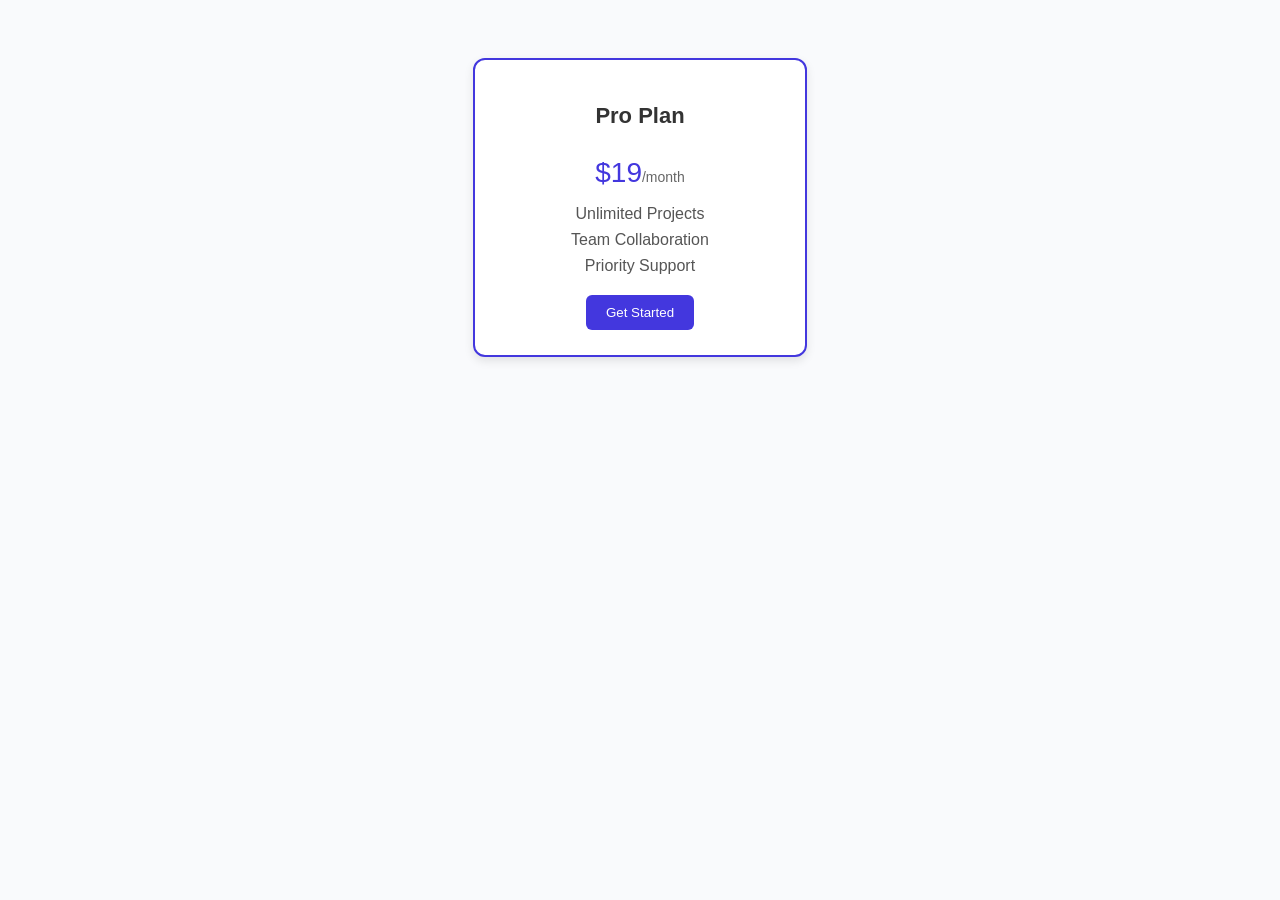
<file: css practice/plancard.html>
<!DOCTYPE html>
<html lang="en">
<head>
  <meta charset="UTF-8">
  <meta name="viewport" content="width=device-width, initial-scale=1.0">
  <link rel="stylesheet" type="text/css" href="plan_card_style.css">
  <title>Document</title>
</head>
<body>
  <div class="plan plan--highlighted">
  <h2 class="plan__title">Pro Plan</h2>
  <p class="plan__price">$19<span>/month</span></p>

  <ul class="plan__features">
    <li class="plan__feature">Unlimited Projects</li>
    <li class="plan__feature">Team Collaboration</li>
    <li class="plan__feature">Priority Support</li>
  </ul>

  <button class="plan__button">Get Started</button>
</div>
</body>
</html>
</file>
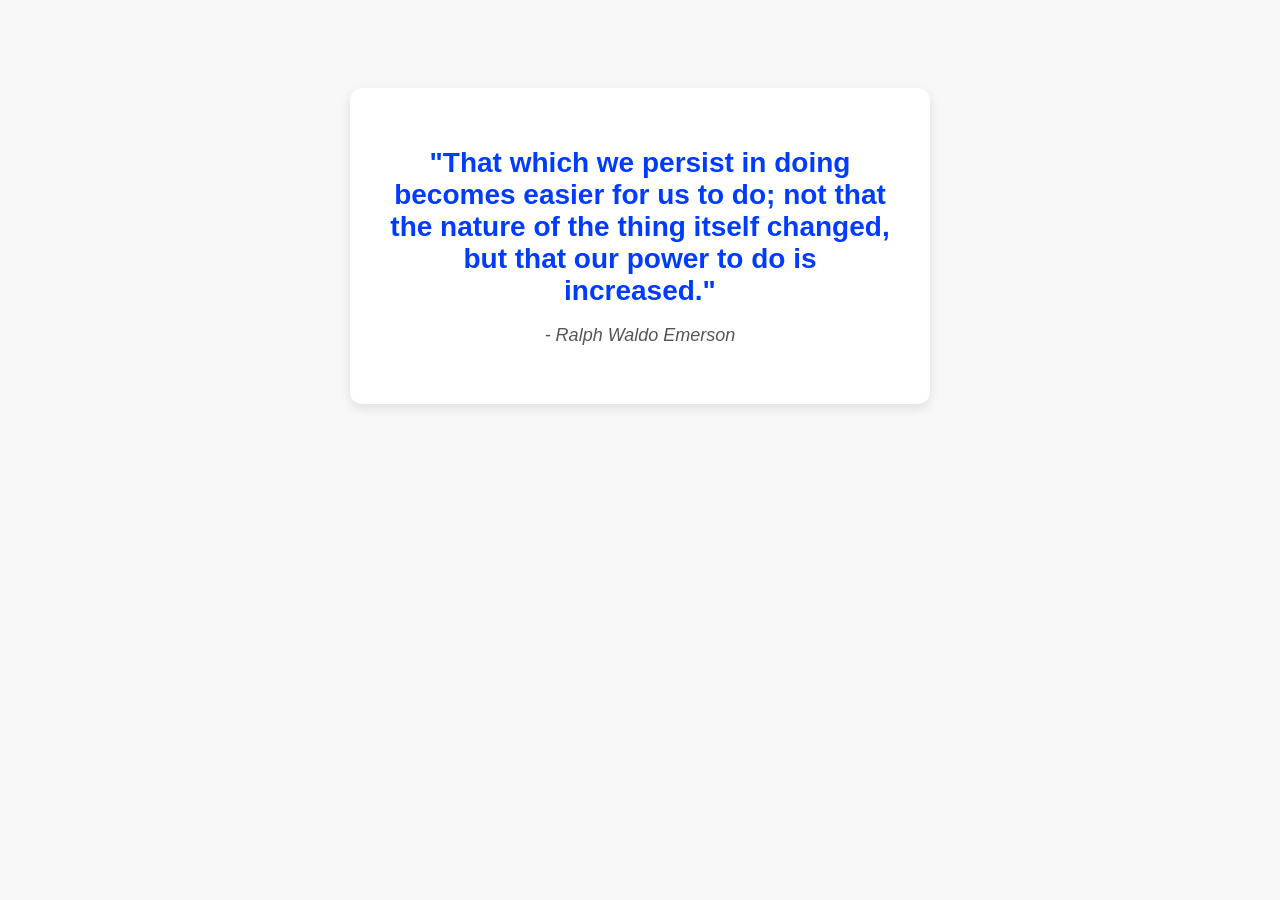
<file: css practice/poster.html>
<!DOCTYPE html>
<html lang="en">
<head>
  <meta charset="UTF-8">
  <meta name="viewport" content="width=device-width, initial-scale=1.0">
  <link rel="stylesheet" type="text/css" href="poster_style.css">
  <title>Document</title>
</head>
<body>
  <div class="poster">
    <h1>"That which we persist in doing becomes easier for us to do; 
      not that the nature of the thing itself changed, but that our power to do is increased."</h1>
    <p>- Ralph Waldo Emerson</p>
  </div>
</body>
</html>
</file>
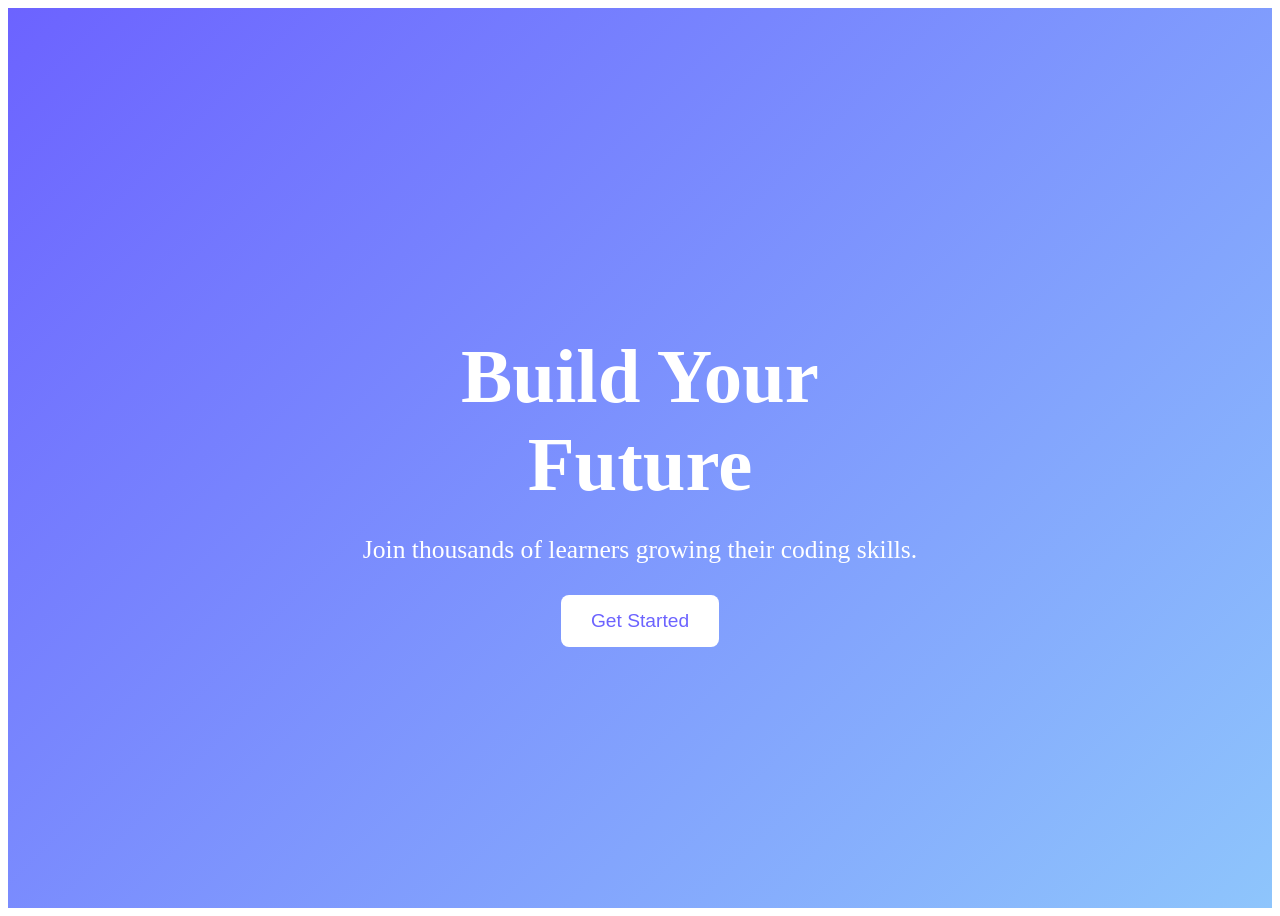
<file: css practice/responsive_banner.html>
<!DOCTYPE html>
<html lang="en">
<head>
  <meta charset="UTF-8">
  <meta name="viewport" content="width=device-width, initial-scale=1.0">
  <title>Document</title>
  <link rel="stylesheet" type="text/css" href="responsive_banner_style.css">
</head>
<body>
  <section class="banner">
  <div class="banner__content">
    <h1>Build Your Future</h1>
    <p>Join thousands of learners growing their coding skills.</p>
    <button>Get Started</button>
  </div>
</section>
</body>
</html>
</file>
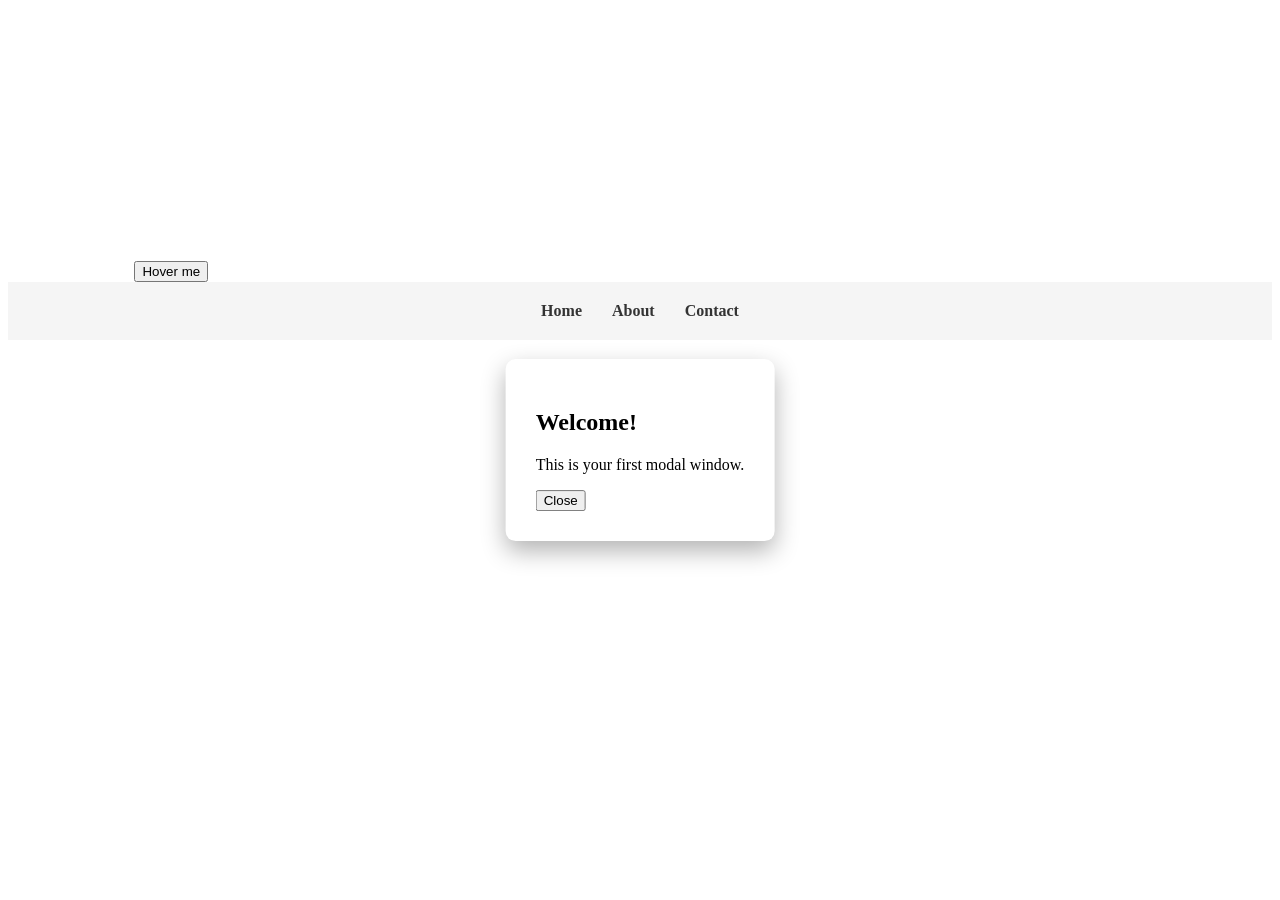
<file: css practice/UI_components.html>
<!DOCTYPE html>
<html lang="en">
<head>
  <meta charset="UTF-8">
  <meta name="viewport" content="width=device-width, initial-scale=1.0">
  <title>Document</title>
  <link rel="stylesheet" type="text/css" href="UI_components_style.css">
</head>
<body>
  <div class="modal">
    <h2>Welcome!</h2>
    <p>This is your first modal window.</p>
    <button>Close</button>
  </div>

  <div class="tooltip-container">
    <button>Hover me</button>
    <span class="tooltip">I'm a tooltip!</span>
  </div>

  <nav class="menu">
    <a href="#">Home</a>
    <a href="#">About</a>
    <a href="#">Contact</a>
  </nav>
</body>
</html>
</file>
<file: css practice/plan_card_style.css>
body {
  font-family: 'Segoe UI', sans-serif;
  background-color: #f9fafc;
  text-align: center;
  padding: 50px;
}

.plan {
  background-color: white;
  width: 280px;
  margin: 0 auto;
  padding: 25px;
  border-radius: 12px;
  box-shadow: 0 4px 10px rgba(0,0,0,0.1);
  transition: transform 0.2s ease;
}

.plan:hover {
  transform: translateY(-4px);
}

.plan--highlighted {
  border: 2px solid #4337de;
}

.plan__title {
  color: #333;
  font-size: 22px;
  margin-bottom: 10px;
}

.plan__price {
  font-size: 28px;
  color: #4337de;
  margin-bottom: 15px;
}

.plan__price span {
  font-size: 14px;
  color: #666;
}

.plan__features {
  list-style: none;
  padding: 0;
  margin-bottom: 20px;
}

.plan__feature {
  margin: 8px 0;
  color: #555;
}

.plan__button {
  background-color: #4337de;
  color: white;
  border: none;
  padding: 10px 20px;
  border-radius: 6px;
  cursor: pointer;
  transition: background-color 0.2s ease;
}

.plan__button:hover {
  background-color: #372fc3;
}
</file>
<file: css practice/poster_style.css>
body {
  background-color: #f8f8f8;
  text-align: center;
  font-family: 'Poppins', sans-serif;
  padding: 80px;
}

.poster {
  background-color: #fff;
  border-radius: 12px;
  padding: 40px;
  width: 500px;
  margin: 0 auto;
  box-shadow: 0 4px 12px rgba(0,0,0,0.1);
}

.poster h1 {
  color: #003cff;
  font-size: 28px;
  font-weight: 600;
  margin-bottom: 15px;
}

.poster p {
  color: #555;
  font-size: 18px;
  font-style: italic;
}
</file>
<file: css practice/responsive_banner_style.css>
/* Banner layout */
.banner {
  display: flex;
  justify-content: center;
  align-items: center;
  height: 100vh;
  background: linear-gradient(135deg, #6c63ff, #8ec5fc);
  color: white;
  text-align: center;
  animation: fadeUp 1s ease-out;
}

/* Banner Content */
.banner__content {
  max-width: 600px;
  padding: 0 5vw;
}

/* Text Styling */
.banner h1 {
  font-size: 6vw;
  margin-bottom: 20px;
}

.banner p {
  font-size: 2vw;
  margin-bottom: 30px;
}

/* Button */
.banner button {
  background-color: white;
  color: #6c63ff;
  border: none;
  padding: 15px 30px;
  font-size: 1.2rem;
  border-radius: 8px;
  cursor: pointer;
  transition: transform 0.3s ease, background-color 0.3s ease;
}

.banner button:hover {
  background-color: #f2f2f2;
  transform: scale(1.05);
}

/* Animation */
@keyframes fadeUp {
  from {
    opacity: 0;
    transform: translateY(30px);
  }
  to {
    opacity: 1;
    transform: translateY(0);
  }
}

/* Responsive Design */
@media (max-width: 768px) {
  .banner h1 {
    font-size: 8vw;
  }

  .banner p {
    font-size: 4vw;
  }

  .banner button {
    padding: 12px 24px;
    font-size: 1rem;
  }
}

@media (max-width: 480px) {
  .banner {
    flex-direction: column;
    padding: 10vh 5vw;
  }

  .banner h1 {
    font-size: 10vw;
  }

  .banner p {
    font-size: 5vw;
  }
}
</file>
<file: css practice/UI_components_style.css>
.modal {
  position: fixed;
  top: 50%;
  left: 50%;
  transform: translate(-50%, -50%);
  background: white;
  padding: 30px;
  border-radius: 10px;
  box-shadow: 0 10px 25px rgba(0,0,0,0.3);
  z-index: 1000;
}

.tooltip-container {
  position: relative;
  display: inline-block;
  margin-top: 20%;
  margin-left: 10%;
}

.tooltip {
  position: absolute;
  bottom: 130%;
  left: 50%;
  transform: translateX(-50%);
  background-color: black;
  color: white;
  padding: 6px 10px;
  border-radius: 4px;
  font-size: 13px;
  opacity: 0;
  pointer-events: none;
  transition: opacity -.3s ease;
  transform: translateY(-5px);
}

.tooltip-container:hover .tooltip {
  opacity: 1;
}

.menu {
  display: flex;
  justify-content: center;
  gap: 30px;
  background: #f5f5f5;
  padding: 20px;
}

.menu a {
  position: relative;
  text-decoration: none;
  color: #333;
  font-weight: 600;
}

.menu a::after {
  content: "";
  position: absolute;
  left: 0;
  bottom: -5px;
  width: 0%;
  height: 2px;
  background: #333;
  transition: width 03.s ease;
}

.menu a:hover::after {
  width: 100%;
}
</file>
